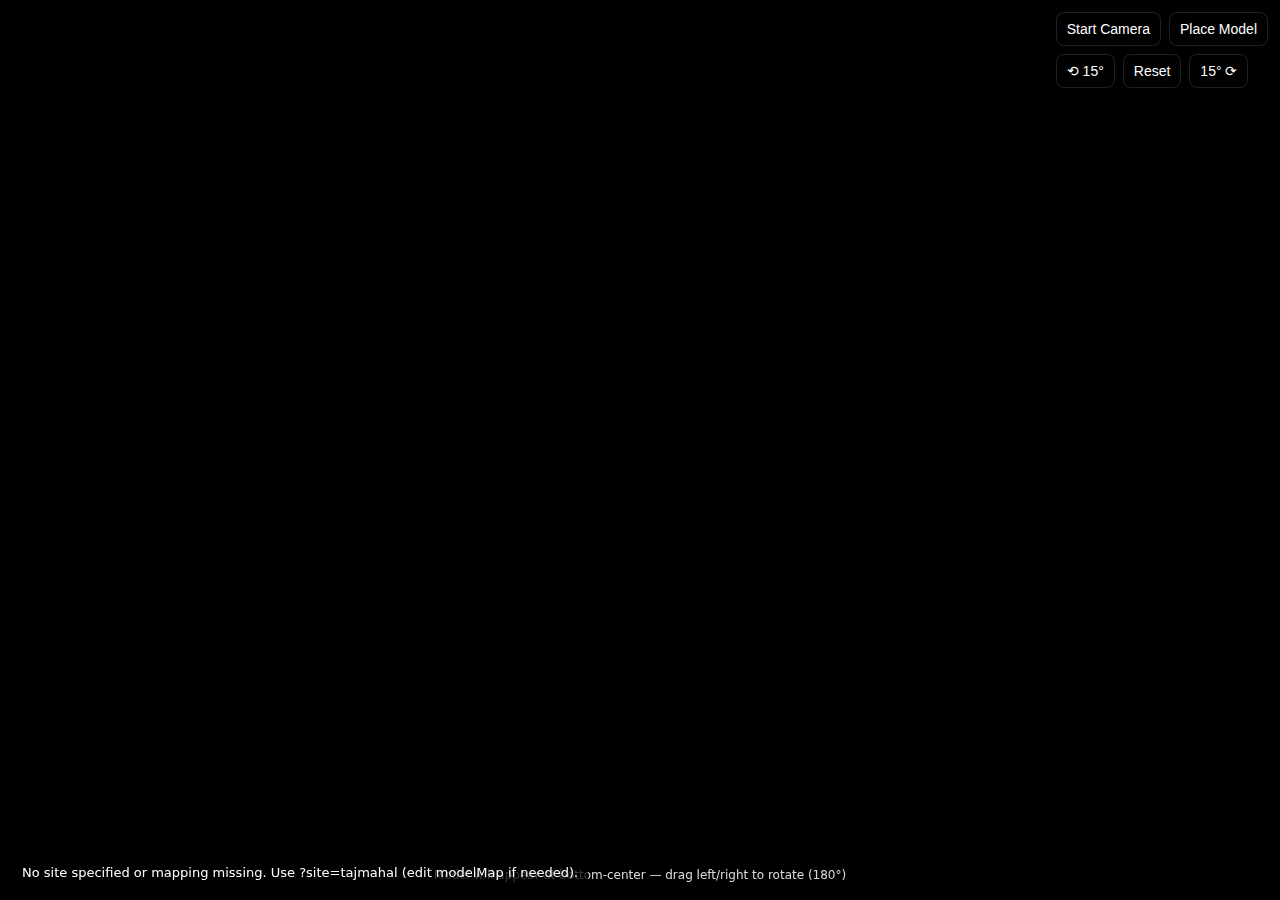
<file: public/ar-viewer.html>
<!doctype html>
<html lang="en">
<head>
  <meta charset="utf-8" />
  <title>AR Viewer — Single Model (bottom-center, 180° rotate)</title>
  <meta name="viewport" content="width=device-width,initial-scale=1,viewport-fit=cover" />
  <script src="https://aframe.io/releases/1.5.0/aframe.min.js"></script>
  <style>
    html,body{height:100%;margin:0;background:#000;overflow:hidden;font-family:system-ui,Arial}
    /* camera behind the AR canvas */
    #cameraFeed{position:fixed;inset:0;width:100%;height:100%;object-fit:cover;z-index:9 !important;display:block;background:#000}
    /* transparent A-Frame canvas above video */
    a-scene, a-scene canvas{position:fixed;inset:0;width:100%;height:100%;z-index:10 !important;background:transparent !important}
    /* UI */
    #controls{position:fixed;right:12px;top:12px;z-index:2147483647;display:flex;flex-direction:column;gap:8px}
    .btn{background:rgba(0,0,0,0.6);color:#fff;border:1px solid rgba(255,255,255,0.12);padding:8px 10px;border-radius:8px;cursor:pointer;font-size:14px}
    #rotateRow{display:flex;gap:8px;align-items:center}
    #status{position:fixed;left:12px;bottom:12px;z-index:2147483647;background:rgba(0,0,0,0.75);color:#fff;padding:8px 10px;border-radius:8px;font-size:13px;max-width:70%}
    /* bottom-center hint where model sits */
    #hint{position:fixed;left:50%;transform:translateX(-50%);bottom:12px;z-index:2147483646;color:rgba(255,255,255,0.85);font-size:12px;padding:6px 8px;background:rgba(0,0,0,0.4);border-radius:6px}
  </style>
</head>
<body>
  <!-- Camera -->
  <video id="cameraFeed" autoplay playsinline muted></video>

  <!-- Controls -->
  <div id="controls">
    <div style="display:flex;gap:8px;">
      <button id="startBtn" class="btn">Start Camera</button>
      <button id="placeBtn" class="btn">Place Model</button>
    </div>

    <div id="rotateRow">
      <button id="leftBtn" class="btn">⟲ 15°</button>
      <button id="resetBtn" class="btn">Reset</button>
      <button id="rightBtn" class="btn">15° ⟳</button>
    </div>
  </div>

  <div id="status">Ready</div>
  <div id="hint">Model will appear at bottom-center — drag left/right to rotate (180°)</div>

  <!-- A-Frame scene with single active model entity -->
  <a-scene embedded vr-mode-ui="enabled: false" renderer="alpha: true; antialias: true;" background="color: transparent">
    <a-entity id="activeModel" visible="false" rotation="0 0 0" position="0 0.6 -1" scale="0.8 0.8 0.8"></a-entity>
    <a-camera position="0 1.6 0"></a-camera>
  </a-scene>

  <script>
  (function(){
    // --- CONFIG: map site keys to model filenames (edit to your filenames) ---
    const modelMap = {
      tajmahal: '/models/taj_mahal.glb',
      charminar: '/models/charminar_hyderabad.glb',
      ellora: '/models/ellora_caves__india.glb',
      sanchi: '/models/great_stupa_in_sanchi.glb',
      jagannath: '/models/jagannath_puri_temple_model.glb',
      rani: '/models/rani-ki-vav.glb'
      // add keys -> paths as needed
    };

    // --- Helpers ---
    const qs = new URLSearchParams(location.search);
    const siteKey = (qs.get('site') || '').toLowerCase();
    const modelPath = modelMap[siteKey] || null;

    const statusEl = document.getElementById('status');
    const startBtn = document.getElementById('startBtn');
    const placeBtn = document.getElementById('placeBtn');
    const leftBtn = document.getElementById('leftBtn');
    const rightBtn = document.getElementById('rightBtn');
    const resetBtn = document.getElementById('resetBtn');
    const active = document.getElementById('activeModel');

    function setStatus(t, ok=false){
      statusEl.innerText = t;
      statusEl.style.border = ok ? '2px solid #4caf50' : '';
    }

    if (!modelPath) {
      setStatus('No site specified or mapping missing. Use ?site=tajmahal (edit modelMap if needed).');
    }

    // --- Camera start ---
    async function startCamera(){
      try {
        const stream = await navigator.mediaDevices.getUserMedia({ video: { facingMode: { ideal: 'environment' } } });
        const v = document.getElementById('cameraFeed');
        v.srcObject = stream;
        try { await v.play(); } catch(e){}
        setStatus('Camera OK — ' + (stream.getVideoTracks()[0]?.label||'camera'), true);
        return true;
      } catch (e) {
        console.error(e);
        setStatus('Camera error: ' + (e.name || e.message));
        return false;
      }
    }

    startBtn.addEventListener('click', async () => {
      startBtn.disabled = true;
      await startCamera();
    });

    // auto-start camera if we want
    //startCamera();

    // --- Load single model for the given site ---
    function placeModel(){
      if (!modelPath) {
        setStatus('No model path for this site. Edit modelMap.', false);
        return;
      }
      setStatus('Loading model: ' + modelPath + ' ...');
      active.setAttribute('visible', 'false');
      // set model path (only this model is loaded)
      active.setAttribute('gltf-model', modelPath);
      // position bottom-center; tweak Y/Z/scale per-model by modelMap overrides if needed
      active.setAttribute('position', '0 0.6 -1'); // bottom-center
      active.setAttribute('scale', '0.8 0.8 0.8');

      // model events
      active.addEventListener('model-loaded', onModelLoaded, { once: true });
      active.addEventListener('model-error', (evt) => {
        console.error('Model error', evt);
        setStatus('Model load failed: ' + modelPath);
      }, { once: true });
    }

    function onModelLoaded(){
      active.setAttribute('visible', 'true');
      // clamp initial rotation to 0
      active.object3D.rotation.y = 0;
      setStatus('Model loaded — drag left/right to rotate (±90°).', true);
    }

    placeBtn.addEventListener('click', placeModel);

    // If user opens page with site param, auto place model once camera ready
    if (modelPath){
      // try auto-place after camera ready or when user clicks start
      // we'll call placeModel once camera is OK; simple approach: attempt camera immediately
      startCamera().then(ok => { if (ok) placeModel(); else setStatus('Start camera first then press Place Model.'); });
    }

    // ---- Rotation controls (drag + buttons) ----
    // We'll rotate only around Y axis and clamp to [-PI/2, PI/2] (~ ±90°)
    const minY = -Math.PI/2;
    const maxY = Math.PI/2;

    function clampY(rad){ return Math.max(minY, Math.min(maxY, rad)); }

    // Buttons rotate by 15 degrees (in radians)
    const step = (15 * Math.PI) / 180;

    leftBtn.addEventListener('click', () => {
      const o = active.object3D;
      o.rotation.y = clampY(o.rotation.y - step);
      applyRotationToEntity(o.rotation.y);
    });
    rightBtn.addEventListener('click', () => {
      const o = active.object3D;
      o.rotation.y = clampY(o.rotation.y + step);
      applyRotationToEntity(o.rotation.y);
    });
    resetBtn.addEventListener('click', () => {
      const o = active.object3D;
      o.rotation.y = 0;
      applyRotationToEntity(0);
    });

    function applyRotationToEntity(yRad){
      // set degrees for debugging
      const deg = Math.round((yRad * 180) / Math.PI);
      setStatus('Rotation: ' + deg + '°', true);
      // ensure the A-Frame entity rotation attribute matches (in degrees)
      active.setAttribute('rotation', `0 ${deg} 0`);
    }

    // Drag-to-rotate (touch/mouse)
    let dragging = false;
    let startX = 0;
    let startYaw = 0;

    function pointerDown(x){
      if (!active.object3D) return;
      dragging = true;
      startX = x;
      startYaw = active.object3D.rotation.y || 0;
    }
    function pointerMove(x){
      if (!dragging) return;
      const dx = x - startX;
      // sensitivity (pixels -> radians)
      const sens = 0.0075; // tweak: larger = faster rotate
      const newYaw = clampY(startYaw + dx * sens);
      active.object3D.rotation.y = newYaw;
      applyRotationToEntity(newYaw);
    }
    function pointerUp(){
      dragging = false;
    }

    // mouse
    window.addEventListener('mousedown', (ev) => pointerDown(ev.clientX));
    window.addEventListener('mousemove', (ev) => pointerMove(ev.clientX));
    window.addEventListener('mouseup', pointerUp);
    // touch
    window.addEventListener('touchstart', (ev) => {
      if (ev.touches && ev.touches.length) pointerDown(ev.touches[0].clientX);
    }, {passive:true});
    window.addEventListener('touchmove', (ev) => {
      if (ev.touches && ev.touches.length) pointerMove(ev.touches[0].clientX);
    }, {passive:true});
    window.addEventListener('touchend', pointerUp);

    // expose hook for AR anchor (if you want to trigger placement when anchor found)
    window.AH_onARStart = function(anchorId, metadata){
      // metadata.siteKey could be passed — if different than current, reload new model
      if (metadata && metadata.site && modelMap[metadata.site]) {
        // optional: change modelPath and call placeModel()
      }
      // show model if not visible
      if (!active.getAttribute('visible')) active.setAttribute('visible','true');
      setStatus('AR anchor found: ' + anchorId, true);
    };

    // small improvement: double-tap to reset rotation
    let lastTap = 0;
    window.addEventListener('touchend', (e) => {
      const t = Date.now();
      if (t - lastTap < 300) { // double-tap
        active.object3D.rotation.y = 0;
        applyRotationToEntity(0);
      }
      lastTap = t;
    });

    // clean-up: ensure entity exists
    if (!active) setStatus('Active model entity missing in page.');
  })();
  </script>
</body>
</html>
</file>
